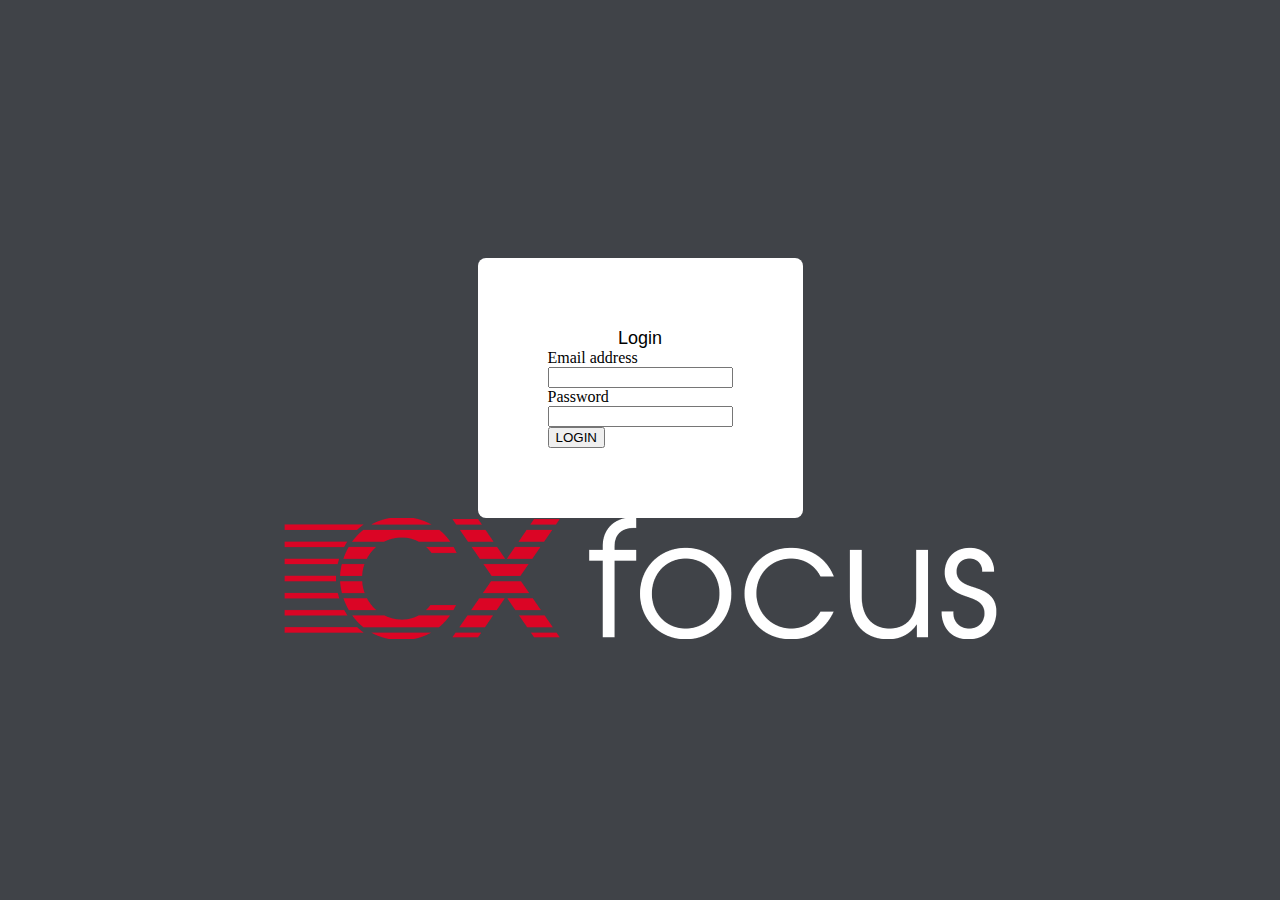
<file: html/index.html>
<!DOCTYPE html>
<html lang="en">
<head>
    <meta charset="UTF-8">
    <meta name="viewport" content="width=device-width, initial-scale=1.0">
    <meta http-equiv="X-UA-Compatible" content="ie=edge">
    <link rel="stylesheet" href="style.css">
    <title>Document</title>
</head>
<body>
    <div class="content">
        <div class="loginBlock">
            <div class="nameBlock">
                <span>Login</span>
            </div>
            <div class="nameInput">
                <span>Email address</span>
            </div>
            <div class="inputEmail">
                <input type="email" name="em" id="em">
            </div>
            <div class="nameInput">
                <span>Password</span>
            </div>
            <div class="inputPassword">
                <input type="password" name="pas" id="pas">
            </div>
            <div class="buttonPlace">
                <button type="submit" >LOGIN</button>
            </div>
            
        </div>
        <div class="imgBlock">
            <img src="CXfocus_logo-02.png" alt="">
        </div>
    </div>
</body>
</html>
</file>
<file: html/style.css>
body {
    margin: 0;
    padding: 0;

}
.content{
    background: #404348;
    height: 100vh;
    display: flex;
    flex-flow: column;
    align-items: center;
    justify-content: center;
}

.loginBlock{
   /* width: 30rem;
    height: 20rem;*/
    padding:  70px;
    background: #FFFFFF;
    border-radius: 0.5rem;
    display: flex;
    justify-content: center;
    flex-flow: column;
}


.nameBlock{
    font-size: 18px;
    font-family: Arial, Helvetica, sans-serif;
    text-align: center

}
</file>
